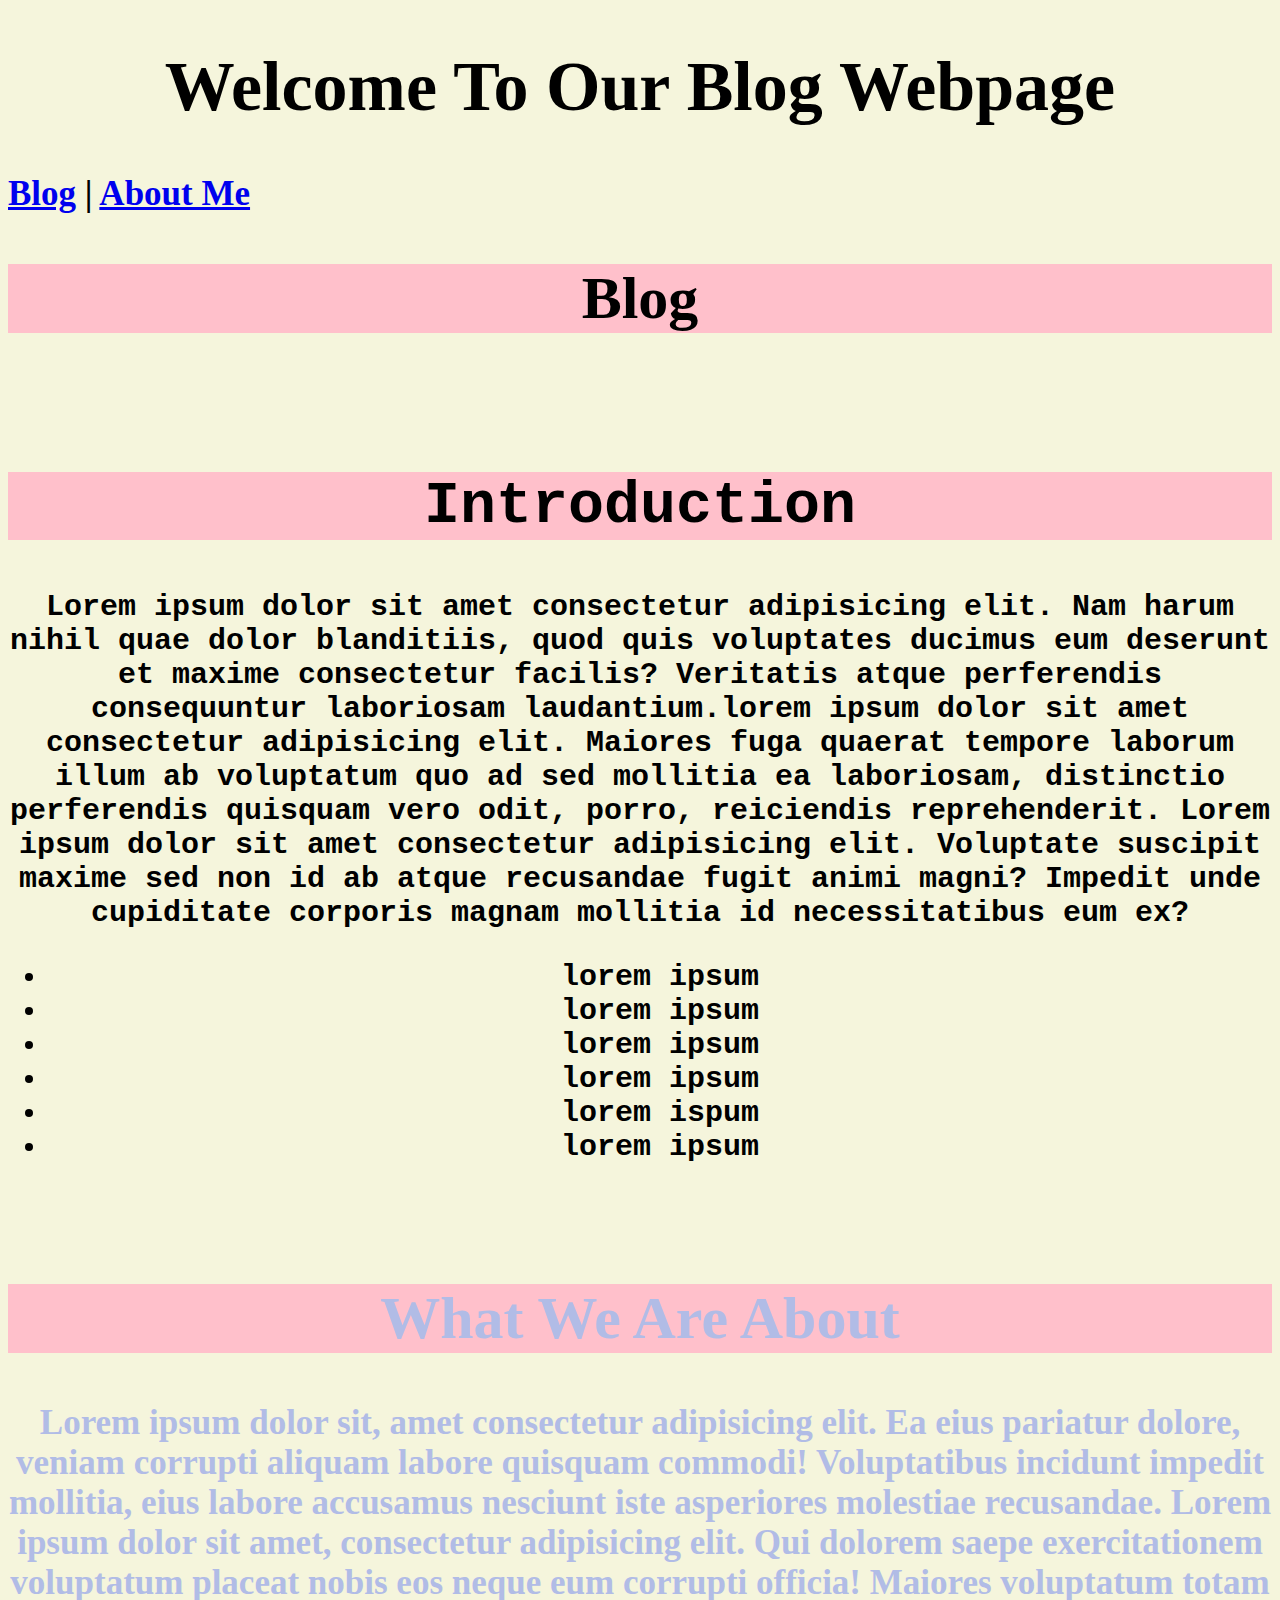
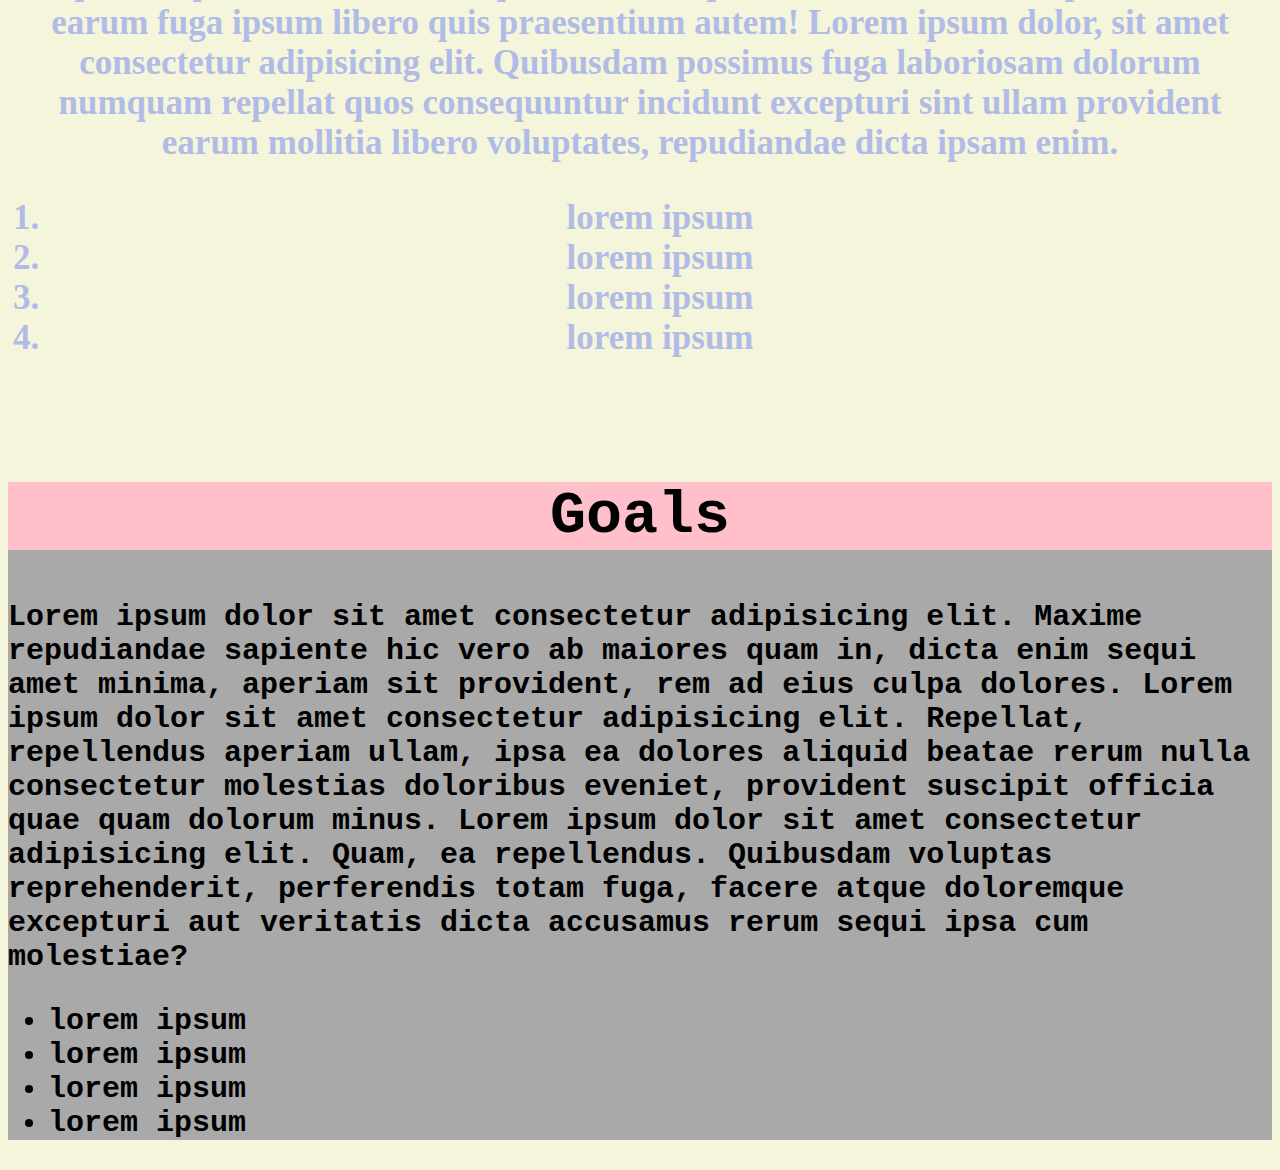
<file: index.html>
<!DOCTYPE html>
<html lang="en-US">

<head>
  <title>Blog Site</title>
  <link href="css/styles.css" rel="stylesheet"  type="text/css">
</head>

<body>
  <h1> Welcome To Our Blog Webpage</h1>
  <p><a href="index.html">Blog</a> | <a href="about-me.html">About Me</a></p>

  <h2> Blog </h2>
  <br>
  <div class="intro">
    <h2>Introduction</h2>
    <p> Lorem ipsum dolor sit amet consectetur adipisicing elit. Nam harum nihil quae dolor blanditiis, quod quis voluptates ducimus eum deserunt et maxime consectetur facilis? Veritatis atque 
        perferendis consequuntur laboriosam laudantium.lorem ipsum dolor sit amet consectetur adipisicing elit. Maiores fuga quaerat tempore laborum illum ab voluptatum quo ad sed mollitia ea laboriosam, distinctio perferendis quisquam vero odit, porro, reiciendis reprehenderit.
        Lorem ipsum dolor sit amet consectetur adipisicing elit. Voluptate suscipit maxime sed non id ab atque recusandae fugit animi magni? Impedit unde cupiditate corporis magnam mollitia id necessitatibus eum ex?</p>
        <ul>
            <li> lorem ipsum</li>
            <li> lorem ipsum</li>
            <li> lorem ipsum</li>
            <li> lorem ipsum</li>
            <li> lorem ispum</li>
            <li> lorem ipsum</li>
        </ul>
  </div>
  <br>
    
  <div id="blog">
    <h2>What We Are About</h2>
    <p>Lorem ipsum dolor sit, amet consectetur adipisicing elit. Ea eius pariatur dolore, veniam corrupti aliquam labore quisquam commodi! Voluptatibus incidunt impedit mollitia, eius labore accusamus nesciunt iste asperiores molestiae recusandae.
        Lorem ipsum dolor sit amet, consectetur adipisicing elit. Qui dolorem saepe exercitationem voluptatum placeat nobis eos neque eum corrupti officia! Maiores voluptatum totam earum fuga ipsum libero quis praesentium autem!
        Lorem ipsum dolor, sit amet consectetur adipisicing elit. Quibusdam possimus fuga laboriosam dolorum numquam repellat quos consequuntur incidunt excepturi sint ullam provident earum mollitia libero voluptates, repudiandae dicta ipsam enim.
    </p>
    <ol>
        <li> lorem ipsum</li>
        <li> lorem ipsum</li>
        <li> lorem ipsum</li>
        <li> lorem ipsum</li>
    </ol>
  </div>
  <br>

  <div class="goals">
    <h2>Goals</h2>
    <p> Lorem ipsum dolor sit amet consectetur adipisicing elit. Maxime repudiandae sapiente hic vero ab maiores quam in, dicta enim sequi amet minima, aperiam sit provident, rem ad eius culpa dolores.
        Lorem ipsum dolor sit amet consectetur adipisicing elit. Repellat, repellendus aperiam ullam, ipsa ea dolores aliquid beatae rerum nulla consectetur molestias doloribus eveniet, provident suscipit officia quae quam dolorum minus.
        Lorem ipsum dolor sit amet consectetur adipisicing elit. Quam, ea repellendus. Quibusdam voluptas reprehenderit, perferendis totam fuga, facere atque doloremque excepturi aut veritatis dicta accusamus rerum sequi ipsa cum 
        molestiae?</p>
    <ul>
        <li> lorem ipsum</li>
        <li> lorem ipsum</li>
        <li> lorem ipsum</li>
        <li> lorem ipsum</li>
    </ul>
  </div>

</body>
</html>
</file>
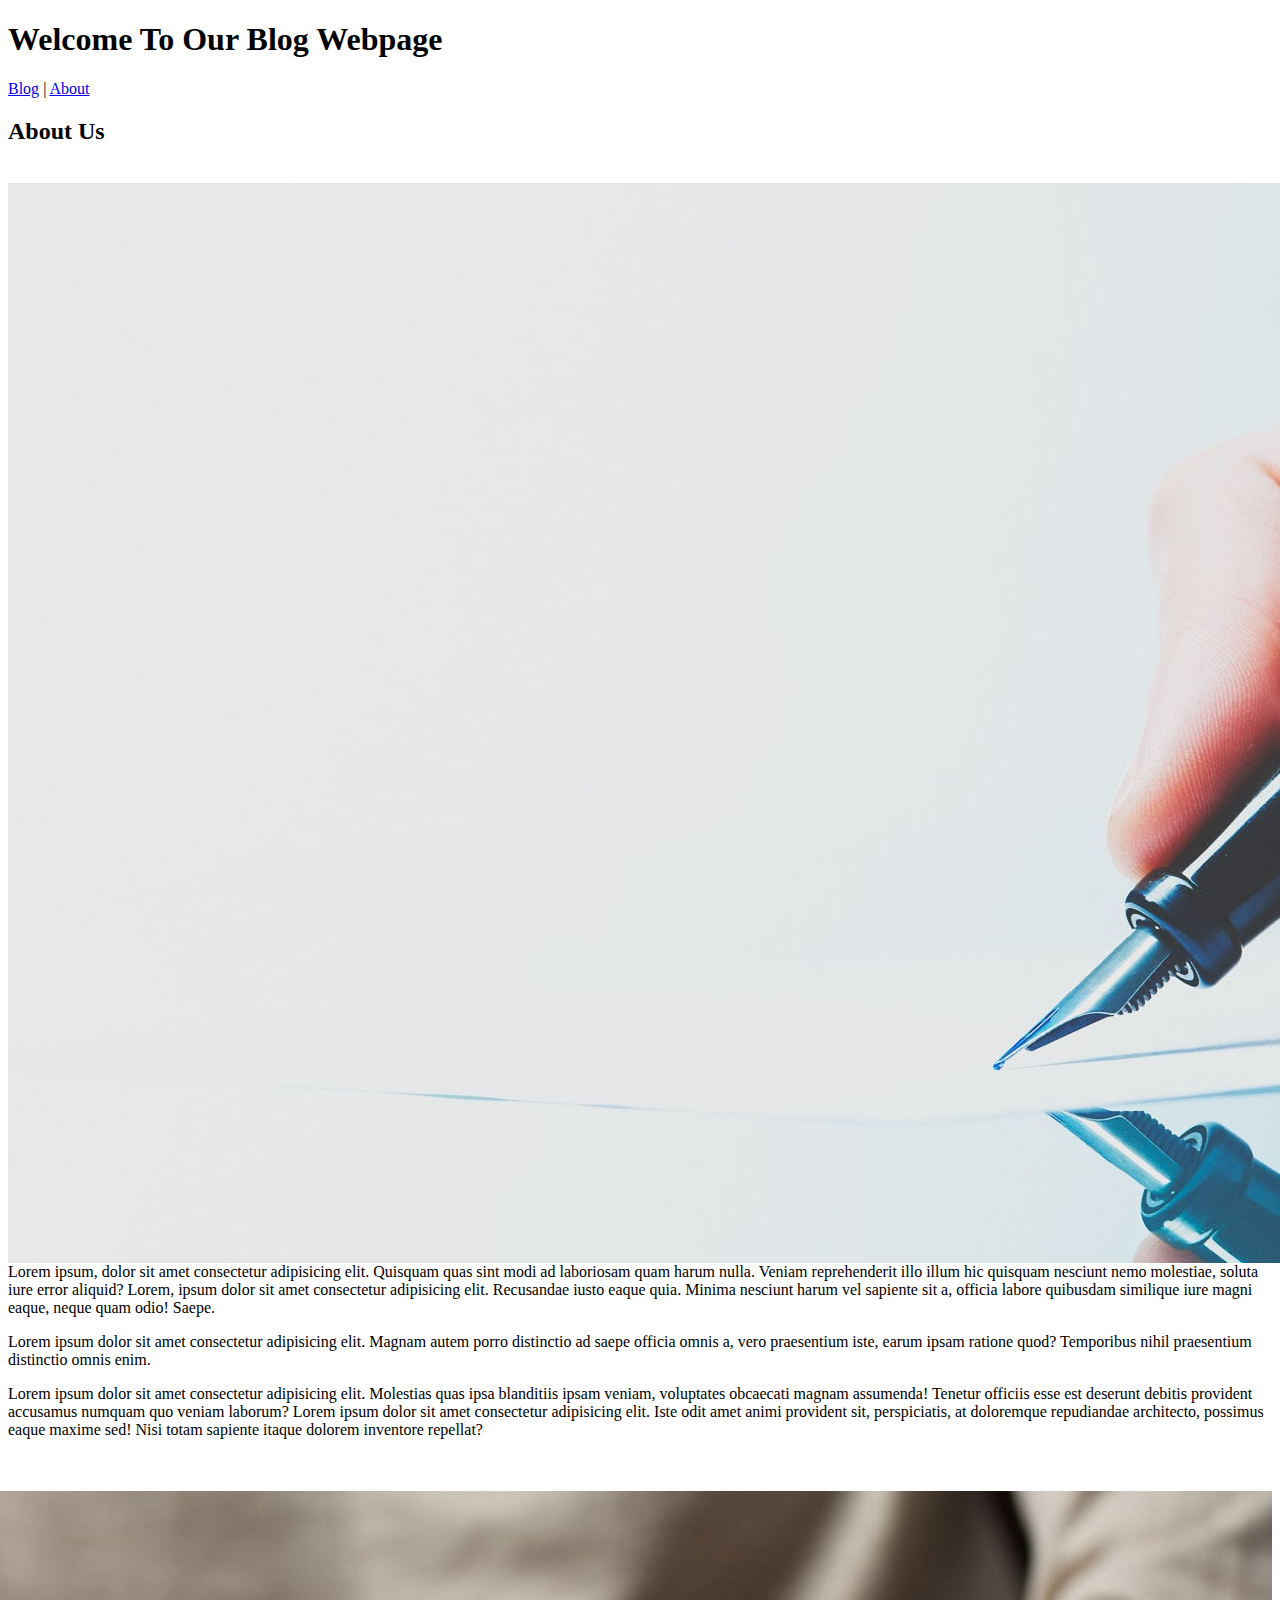
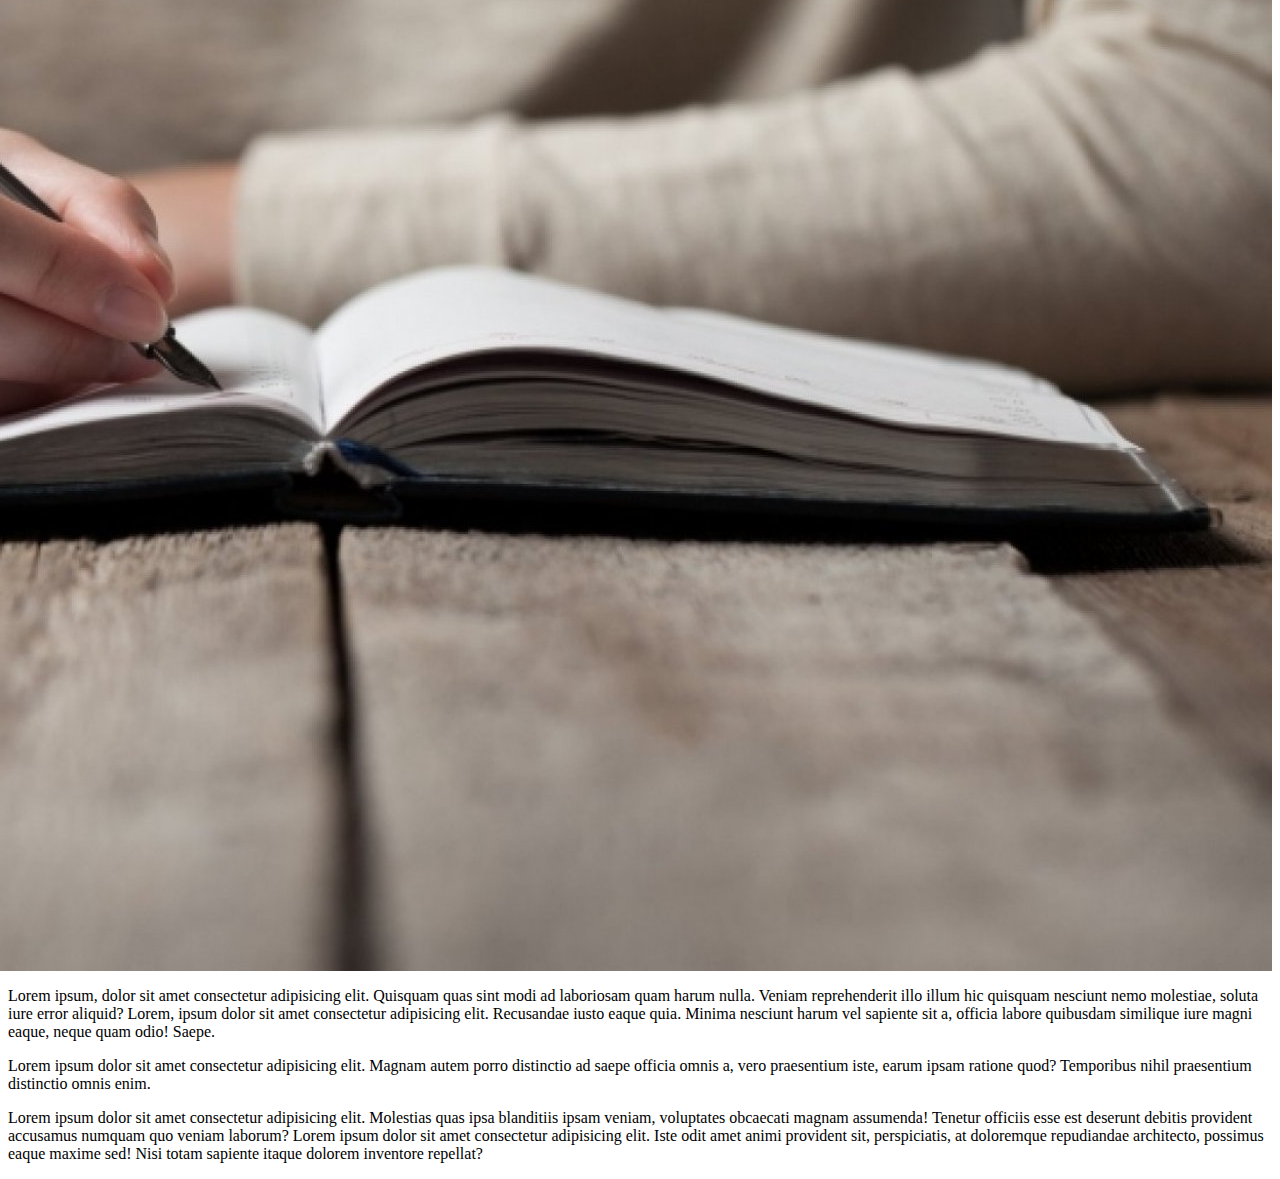
<file: about-me.html>
<!DOCTYPE html>
<html lang="en-US">

<head>
  <title>Blog Site</title>
  <link rel="stylesheet" href="css/styles-about-me.css" type="text/css">
</head>

<body>
  <h1> Welcome To Our Blog Webpage</h1>
  <p class="navigationBar"><a href="index.html">Blog</a>   |   <a href="about-me.html">About</a></p>

  <h2> About Us </h2>
  <br>
  <img src="img/pen-on-paper.jpg" alt="Hand with pen writing on paper" class="imgStyling styleLeft" style="float: left">
  <div class="textBlock styleRight">
    <p>Lorem ipsum, dolor sit amet consectetur adipisicing elit. Quisquam quas sint modi ad laboriosam quam harum nulla. Veniam reprehenderit illo illum hic quisquam nesciunt nemo molestiae, soluta iure error aliquid? Lorem, ipsum dolor sit amet consectetur adipisicing elit. Recusandae iusto eaque quia. Minima nesciunt harum vel sapiente sit a, officia labore quibusdam similique iure magni eaque, neque quam odio! Saepe.</p>
    <p>Lorem ipsum dolor sit amet consectetur adipisicing elit. <span class="specialStyle">Magnam autem porro distinctio ad saepe officia omnis a, vero praesentium iste, earum ipsam ratione quod?</span> Temporibus nihil praesentium distinctio omnis enim.</p>
    <p>Lorem ipsum dolor sit amet consectetur adipisicing elit. Molestias quas ipsa blanditiis ipsam veniam, voluptates obcaecati magnam assumenda! Tenetur officiis esse est deserunt debitis provident accusamus numquam quo veniam laborum? Lorem ipsum dolor sit amet consectetur adipisicing elit. Iste odit amet animi provident sit, perspiciatis, at doloremque repudiandae architecto, possimus eaque maxime sed! Nisi totam sapiente itaque dolorem inventore repellat?</p>
  </div>

  <br><br>

  <img src="img/write-in-notebook.jpg" alt="Hand with pen writing on paper" class="imgStyling styleRight" style="float: right">
  <div class="textBlock styleLeft"style="float: left">
    <p>Lorem ipsum, dolor sit amet consectetur adipisicing elit. Quisquam quas sint modi ad laboriosam quam harum nulla. Veniam reprehenderit illo illum hic quisquam nesciunt nemo molestiae, soluta iure error aliquid? <span class="specialStyle">Lorem, ipsum dolor sit amet consectetur adipisicing elit. Recusandae iusto eaque quia.</span> Minima nesciunt harum vel sapiente sit a, officia labore quibusdam similique iure magni eaque, neque quam odio! Saepe.</p>
    <p>Lorem ipsum dolor sit amet consectetur adipisicing elit. Magnam autem porro distinctio ad saepe officia omnis a, vero praesentium iste, earum ipsam ratione quod? Temporibus nihil praesentium distinctio omnis enim.</p>
    <p>Lorem ipsum dolor sit amet consectetur adipisicing elit. Molestias quas ipsa blanditiis ipsam veniam, voluptates obcaecati magnam assumenda! Tenetur officiis esse est deserunt debitis provident accusamus numquam quo veniam laborum? <span class="specialStyle">Lorem ipsum dolor sit amet consectetur adipisicing elit.</span> Iste odit amet animi provident sit, perspiciatis, at doloremque repudiandae architecto, possimus eaque maxime sed! Nisi totam sapiente itaque dolorem inventore repellat?</p>
  </div>
</body>
</html>
</file>
<file: css/styles.css>
h1 {
    text-align: center;
}
h2 {
    font-size: 60px;
    text-align: center;
    background-color:pink;
}

#blog  {
    color: rgb(177, 188, 230);
    font-size: 35px;
    text-align: center;
}
 body {
    background-color: beige;
    font-weight: bolder;
    font-size: 35px;
 }

 .goals {
    font-size:30px;
    background-color: darkgrey;
    font-family: 'Courier New', Courier, monospace;
 }

 .intro {
    text-align: center;
    font-size: 30px;
    font-family: 'Courier New', Courier, monospace;
 }
</file>
<file: css/styles-about-me.css>
@media screen and (max-width: 768px) {
  h1 {
    text-align: center;
    color:green;
  }
  
  h2 {
    color: seagreen;
    text-align: center;
    font-family: 'Trebuchet MS', 'Lucida Sans Unicode', 'Lucida Grande', 'Lucida Sans', Arial, sans-serif;
  
  }
  
}

@media screen and (max-width: 768px) and (min-width: 600px) {
  h1 {
    text-align: center;
    color: yellow;
  }
  
  h2 {
    color: seagreen;
    text-align: center;
    font-family: 'Trebuchet MS', 'Lucida Sans Unicode', 'Lucida Grande', 'Lucida Sans', Arial, sans-serif;
  
  }
  
}

@media screen and (max-width: 480px) {
  h1 {
    text-align: center;
    color: red;
  }
  
  h2 {
    color: seagreen;
    text-align: center;
    font-family: 'Trebuchet MS', 'Lucida Sans Unicode', 'Lucida Grande', 'Lucida Sans', Arial, sans-serif;
  
  }
  
}
</file>
